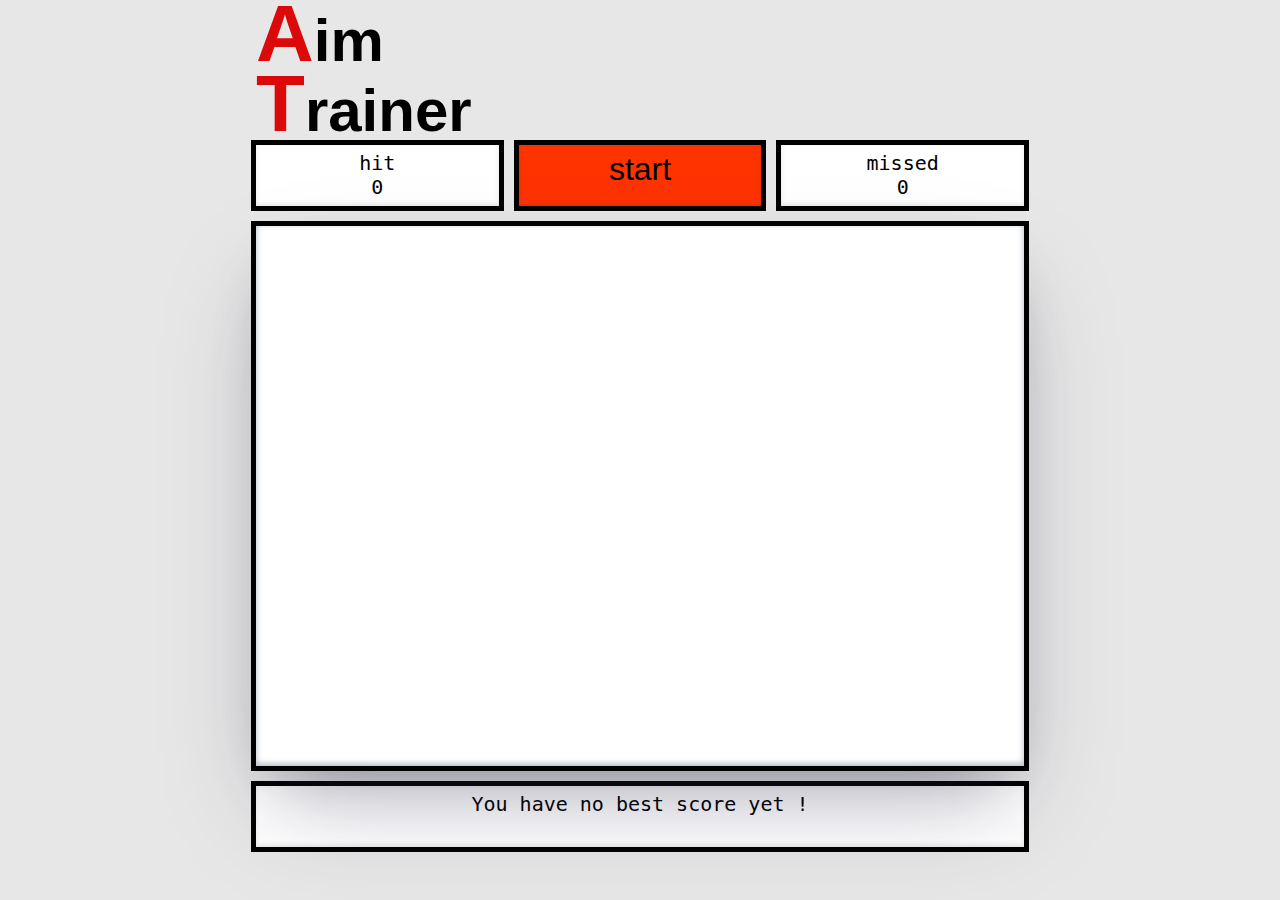
<file: index.html>
<!DOCTYPE html>
<html lang="en">

<head>
    <meta charset="UTF-8">
    <meta name="viewport" content="width=device-width,initial-scale=1.0">
    <title>Aim Train</title>
    <link rel="stylesheet" href="aim-train.css">
</head>

<body>
    <div class="container">
        <div class="game-container">
            <h1>Aim </h1>
            <br>
            <h1>Trainer</h1>
            <div class="gameItself">
                <div class="board">
                    <div class="box">hit
                        <p class="counter"> 0 </p>
                    </div>
                    <div class="box stopwatch-box">
                        <p class="stopwatch hide"> 30.</p>
                        <p class="startBtn"> start </p>
                    </div>
                    <div class="box">missed
                        <p class="miss"> 0 </p>
                    </div>

                </div>
                <div class="btn">
                    <svg class="game-view">
                        <circle class="circle-inactive" cx="50" cy="50" r="10" />
                    </svg>
                </div>
            </div>
            <div class="box result">
                <div class="best"> You have no best score yet !</div>
            </div>
        </div>
    </div>


    </div>
    <script src="aimTrain.js"></script>
</body>

</html>
</file>
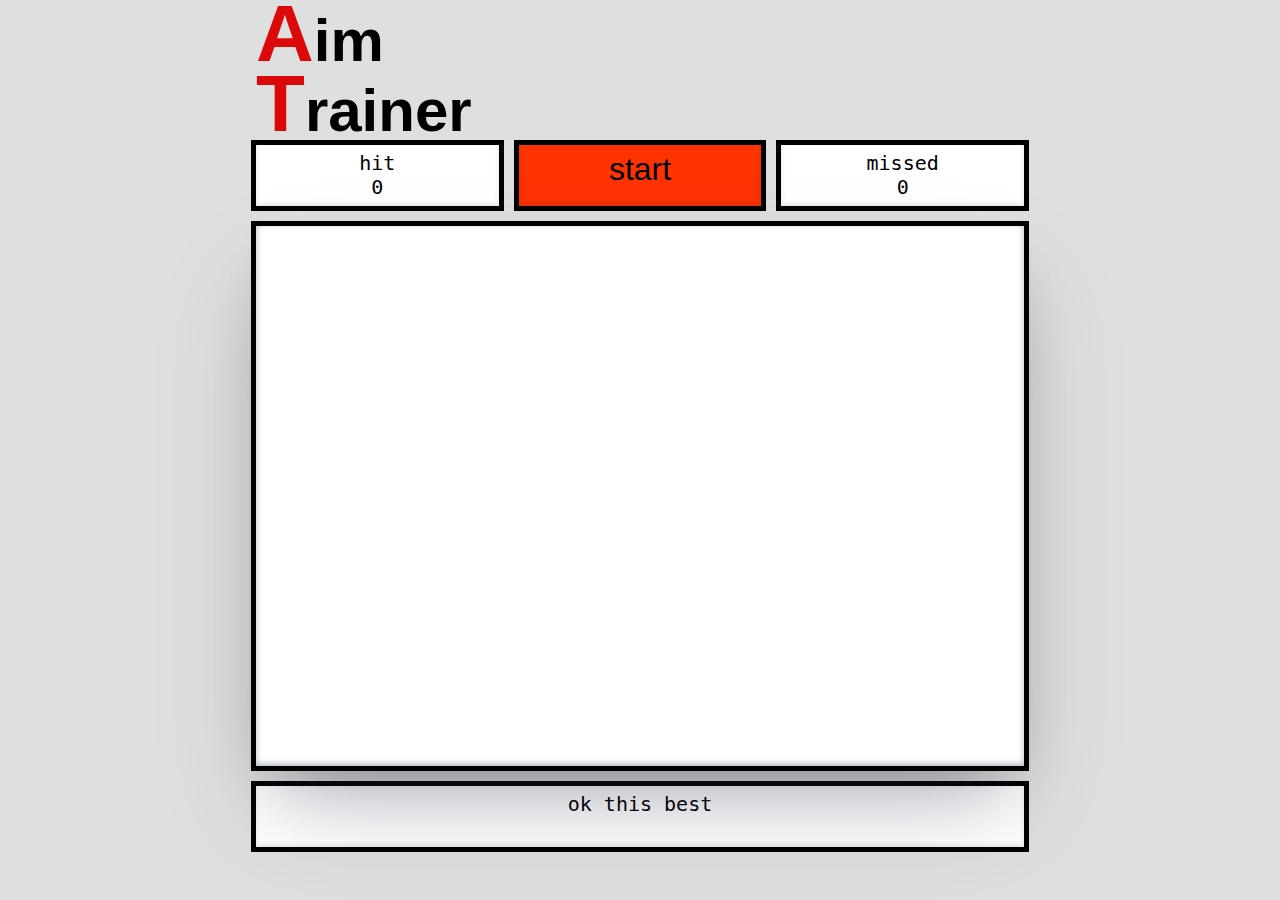
<file: aimTrain.html>
<!DOCTYPE html>
<html lang="en">

<head>
    <meta charset="UTF-8">
    <meta name="viewport" content="width=device-width,initial-scale=1.0">
    <title></title>
    <link rel="stylesheet" href="/aimTrain.css">
</head>

<body>
    <div class="container">
        <div class="wave-box">
            <!-- <svg width="100%" height="50px" viewBox="0 0 20 10" preserveAspectRatio="none">
                <path class="wave-1" stroke-width=0 
                d="m -2244.423,-187.86176 c 1056.8717,-345.34982 923.921,38.33601 1673.0528,31.64371 760.78505,-6.79642 926.75615,-336.28944 1561.88185,-316.51884 816.85195,25.42748 890.76585,253.95174 1527.84215,284.87513 V 486.91337 H -2244.423 Z"                
                ></path>
                
            </svg> -->
        </div>
        <div class="game-container">
            <h1>Aim </h1>
            <br>
            <h1>Trainer</h1>
            <div class="gameItself">
                <div class="board">
                    <div class="box">hit
                        <p class="counter"> 0 </p>
                    </div>
                    <div class="box stopwatch-box">
                        <p class="stopwatch hide"> 30.</p>
                        <p class="startBtn"> start </p>
                    </div>
                    <div class="box">missed
                        <p class="miss"> 0 </p>
                    </div>

                </div>
                <div class="btn">
                    <svg class="game-view">
                        <circle class="circle-inactive" cx="50" cy="50" r="10" />
                    </svg>
                </div>
            </div>
            <div class="box result">
                <div class="best"> ok this best</div>
            </div>
        </div>
    </div>


    </div>
    <script src="aimTrain.js"></script>
</body>

</html>
</file>
<file: aim-train.css>
/* @import "./wave.css"; */

@import "./back-waves.css";

:root {
    --background-color: rgb(231, 231, 231);
}

body {
    background-color: var(--background-color);
}

h1::first-letter {
  color: rgb(219, 9, 9);
  font-size: 80px;
}

h1 {
font-family: 'Lucida Sans', 'Lucida Sans Regular', 'Lucida Grande', 'Lucida Sans Unicode', Geneva, Verdana, sans-serif;
    font-size: 60px;
    margin: -20px;
    width: 60vw;
}


/* this is the game itself  */

.game-container {
    display: flex;
    justify-content: center;
    align-items: center;
    flex-direction: column;
}

.btn{
    width: 60vw;
    height: 60vh;
    position:relative;
    line-height:50px;
    text-align:center;
    cursor:pointer;
    overflow:hidden;
    -webkit-user-select:none;
    user-select:none;
    box-shadow: rgba(50, 50, 93, 0.25) 0px 50px 100px -20px, rgba(0, 0, 0, 0.3) 0px 30px 60px -30px, rgba(10, 37, 64, 0.35) 0px -2px 6px 0px inset;
    background: white;
    color: black;
    border: solid;
    border-width: 5px;
    border-color: black;
    margin-top: 10px;
}


.game-view {
    width: 60vw;
    height: 60vh;
    overflow:hidden;
    -webkit-user-select:none;
    user-select:none;
    position:relative;
    cursor: default;
}

circle {
    /* fill: var(--background-color); */
    fill: black;
    /* filter: invert(100%) */
}

.circle-inactive {
    display: none;
}

/* this is the pre game countdown */

.countdown {
    font-size: 48px;
    color: rgb(219, 9, 9);
    position: absolute;
    top: 40%;
    left: 50%;
    transform: translate(-50%, -50%);
    font-family: Verdana, Geneva, Tahoma, sans-serif;
    /* transition: none; */
    transition: 0.5s ease-in;
  }

  .countdown-active {
    color: rgb(174, 145, 255);
    transition: 0.5s ease-in;
}

/* this are the top pannels */

.board {
    display: grid;
    grid-gap: 10px;
    grid-template-columns: repeat(auto-fit, minmax(100px, 1fr));
}

@media (max-width: 800px) {
    .board {
        grid-template-columns: repeat(auto-fit, minmax(300px, 1fr));
    }

    .game-view {
        height: 41vh;
    }

    .btn {
        height: 41vh;
    }
}

.box {
    background: #ffffff;
    color: black;
    border: solid;
    border-width: 5px;
    border-color: black;
    --bs-color: rgba(0,0,0,0.1);
    box-shadow: inset 0 -2px 5px var(--bs-color);
    cursor:pointer;
    text-align: center;
    height: 55px;
    vertical-align: middle;
    font-size: 20px;
    font-family: monospace;
    padding-top: 6px;
    margin-top: 10px;
}

.hide {
    display: none;
}

/* .stopwatch {
} */

.stopwatch-box{
    font-size: 32px;
    font-family: 'Lucida Sans', 'Lucida Sans Regular', 'Lucida Grande', 'Lucida Sans Unicode', Geneva, Verdana, sans-serif;
    background-color: rgb(255, 51, 0);
}

p {
    margin: 0;
}

.result {
    width: 60vw;
}
</file>
<file: aimTrain.css>
/* @import "./wave.css"; */

@import "./back-waves.css";

:root {
    --background-color: rgb(223, 223, 223);
}

body {
    background-color: var(--background-color);
}

h1::first-letter {
  color: rgb(219, 9, 9);
  font-size: 80px;
}

h1 {
font-family: 'Lucida Sans', 'Lucida Sans Regular', 'Lucida Grande', 'Lucida Sans Unicode', Geneva, Verdana, sans-serif;
    font-size: 60px;
    margin: -20px;
    width: 60vw;
}


/* this is the game itself  */

.game-container {
    display: flex;
    justify-content: center;
    align-items: center;
    flex-direction: column;
}

.btn{
    width: 60vw;
    height: 60vh;
    position:relative;
    line-height:50px;
    text-align:center;
    cursor:pointer;
    overflow:hidden;
    -webkit-user-select:none;
    user-select:none;
    box-shadow: rgba(50, 50, 93, 0.25) 0px 50px 100px -20px, rgba(0, 0, 0, 0.3) 0px 30px 60px -30px, rgba(10, 37, 64, 0.35) 0px -2px 6px 0px inset;
    background: white;
    color: black;
    border: solid;
    border-width: 5px;
    border-color: black;
    margin-top: 10px;
}


.game-view {
    width: 60vw;
    height: 60vh;
    overflow:hidden;
    -webkit-user-select:none;
    user-select:none;
    position:relative;
    cursor: default;
}

circle {
    /* fill: var(--background-color); */
    fill: black;
    /* filter: invert(100%) */
}

.circle-inactive {
    display: none;
}

/* this is the pre game countdown */

.countdown {
    font-size: 48px;
    color: rgb(219, 9, 9);
    position: absolute;
    top: 40%;
    left: 50%;
    transform: translate(-50%, -50%);
    font-family: Verdana, Geneva, Tahoma, sans-serif;
    /* transition: none; */
    transition: 0.5s ease-in;
  }

  .countdown-active {
    color: rgb(174, 145, 255);
    transition: 0.5s ease-in;
}

/* this are the top pannels */

.board {
    display: grid;
    grid-gap: 10px;
    grid-template-columns: repeat(auto-fit, minmax(100px, 1fr));
}

@media (max-width: 800px) {
    .board {
        grid-template-columns: repeat(auto-fit, minmax(300px, 1fr));
    }

    .game-view {
        height: 41vh;
    }

    .btn {
        height: 41vh;
    }
}

.box {
    background: white;
    color: black;
    border: solid;
    border-width: 5px;
    border-color: black;
    --bs-color: rgba(0,0,0,0.1);
    box-shadow: inset 0 -2px 5px var(--bs-color);
    cursor:pointer;
    text-align: center;
    height: 55px;
    vertical-align: middle;
    font-size: 20px;
    font-family: monospace;
    padding-top: 6px;
    margin-top: 10px;
}

.hide {
    display: none;
}

/* .stopwatch {
} */

.stopwatch-box{
    font-size: 32px;
    font-family: 'Lucida Sans', 'Lucida Sans Regular', 'Lucida Grande', 'Lucida Sans Unicode', Geneva, Verdana, sans-serif;
    background-color: rgb(255, 51, 0);
}

p {
    margin: 0;
}

.result {
    width: 60vw;
}
</file>
